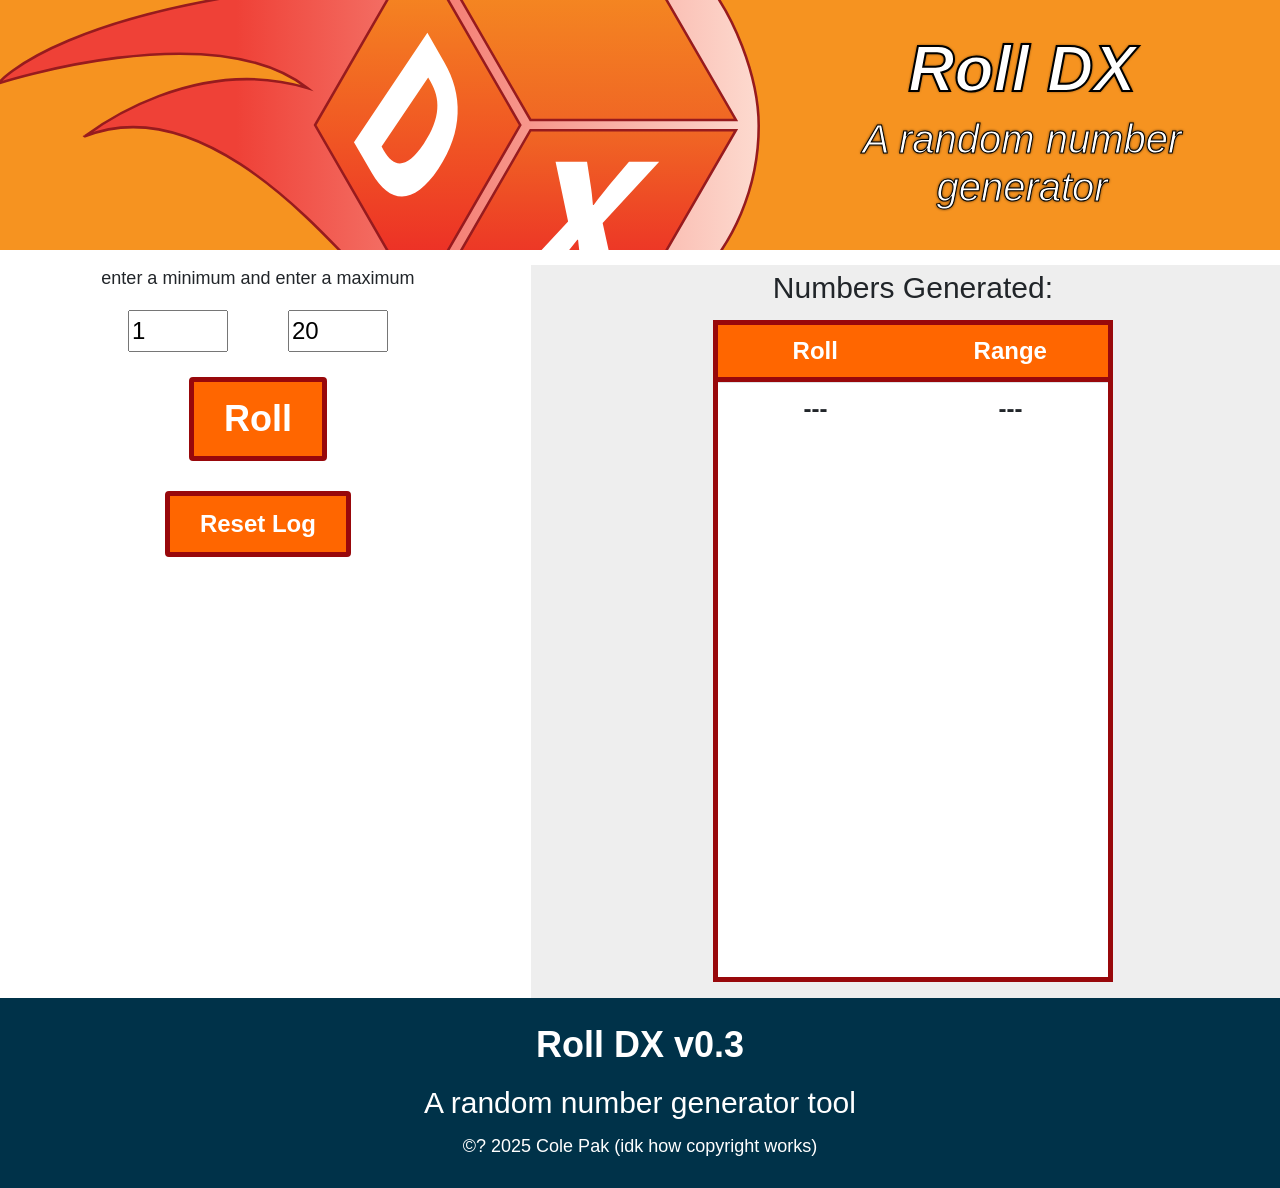
<file: rolldx/index.html>
<html lang="en-US">

<head>
    <meta charset="UTF-8">
    <meta name="viewport" content="width=device-width, initial-scale=1">
    <title>Roll DX</title>
    <script src="js/script.js" defer></script>
    <link rel="stylesheet" href="https://cdn.jsdelivr.net/npm/bootstrap@4.5.3/dist/css/bootstrap.min.css" integrity="sha384-TX8t27EcRE3e/ihU7zmQxVncDAy5uIKz4rEkgIXeMed4M0jlfIDPvg6uqKI2xXr2" crossorigin="anonymous">
    <link rel="stylesheet" href="css/styles.css">
</head>

<body onload="onloadFunction()">

  <header class="mainheader row align-content-center">
    <div class="col-md-7 col-1"></div>
    <div class="col-md-5 col-10">
      <h1><b><i>Roll DX</b></i></h1>
      <h2><i>A random number generator</i></h2>
    </div>
  </header>

  <section class="row">

    <div class="col-md-5 col-12">

      <p class="align-center-text">enter a minimum and enter a maximum</p>
      <div class="row justify-content-center">
        <input class="numberinput" type="text" id="genMinInput">
        <input class="numberinput" type="text" id="genMaxInput">
      </div>
      <div class="row">
        <p class="btn body-lg" onclick="genRandomNumber()"><b>Roll</b></p>
      </div>

      <div class="row">
        <p class="btn body-sm" onclick="resetLog()"><b>Reset Log</b></p>
      </div>

      <p class="body-lg align-center-text" id="errorDisplay"></p>

    </div>
    <div class="col-md-7 col-12 align-content-center bg-gray">
      <!-- <p class="body-lg align-center-text no-margin">Generated Number:</p> -->
      <p class="d-none body-xl align-center-text extra-padding" id="numberDisplay">...</p>

      <p class="align-center-text body-md">Numbers Generated:</p>

      <table class="table table-hover width-400 align-center">
        <thead>
          <tr>
            <th class="body-sm width-200">Roll</th>
            <th class="body-sm width-200">Range</th>
          </tr>
        </thead>
          <tbody class="overflow-y-scroll height-500" id="resultLogDisplay"></tbody>
      </table>

    </div>

  </section>

  <footer>
    <p class="align-center-text body-lg"><b>Roll DX v0.3</b></p>
    <p class="align-center-text body-md">A random number generator tool</p>
    <p class="align-center-text">©? 2025 Cole Pak (idk how copyright works)</p>

  </footer>

</body>
</file>
<file: rolldx/css/styles.css>
html {
  width: 100%;
  height: 100%;
  margin: 0px;
  padding: 0px;
  overflow-x: hidden;
}
p {
  margin-bottom: 8px;
  font-size: 18px;
}
tbody#resultLogDisplay tr:first-child {
  font-weight: bold;
  font-size: 24px;
}
tbody#resultLogDisplay tr {
  font-size: 18px;
}
td {
    margin-bottom: 8px;
    width: 200px;
}

table {
  text-align: center;
  margin: 10px;
  border-collapse: collapse;
  display: block;
}
tbody {
  display: block;
  height: 600px;
  background-color: #FFF;
}
th {
  height: 50px;
}
tr {
  height: 40px;
}

thead {
  background-color: #F60;
  border: 5px solid #98080B;
  color: #fff;
  padding: 5px;
  text-align: center;
}
tbody {
    border: 5px solid #98080B;
    border-top: 0;
}

.body-sm {
  font-size: 24px;
}
.body-md {
  font-size: 30px;
}
.body-lg {
  font-size: 36px;
}
.body-xl {
  font-size: 42px;
}

.width-200 {
  width: 200px;
}
.width-400 {
  width: 400px;
}

.overflow-y-scroll {
  overflow-y: scroll;
}

.align-center {
  margin-left: auto;
  margin-right: auto;
}
.align-center-text {
  text-align: center;
}

.bg-gray {
  background-color: #EEE;
}
.mainheader {
  height: 250px;
  background: url("res/Roll DX Hero.svg") no-repeat center left;
  background-size: cover;
  margin-bottom: 15px;
}
.mainheader h1, .mainheader h2 {
  color: white;
  text-align: center;
  padding: 0 10;
  text-shadow: 0 0 3px black;
  -webkit-text-stroke-color: black;
}
.mainheader h1 {
  font-size: 4rem;
  -webkit-text-stroke-width: 2px;
}
.mainheader h2 {
  font-size: 2.5rem;
  -webkit-text-stroke-width: 1px;
}

.numberinput {
  width: 100px;
  font-size: 24px;
  margin: 10px 30px;
}

p.btn {
  background-color: #F60;
  padding: 10px 30px;
  margin: 15px auto;
  border: 5px solid #98080B;
  border-radius: 4px;
  color: #FFF;

}
p.btn:hover {
  background-color: #A30;
  color: #FFF;
}

.extra-padding {
  padding-bottom: 12px;
  padding-top: 12px;
}
.no-margin {
  margin: 0;
}
.roll-max {
  background: url("res/Die Outline Max.png") no-repeat center center;
  background-size: 100px;
}
.roll-min {
  background: url("res/Die Outline Min.png") no-repeat center center;
  background-size: 100px;
}
.roll-max-table {
  background: url("res/Die Outline Max.png") no-repeat center center;
  background-size: 50px;
}
.roll-min-table {
  background: url("res/Die Outline Min.png") no-repeat center center;
  background-size: 50px;
}
footer {
  background-color: #003249;
  padding: 20px;
}
footer p {
  color: #fff;
}

.test-fixedheight {
  max-height: 400px;
}
</file>
